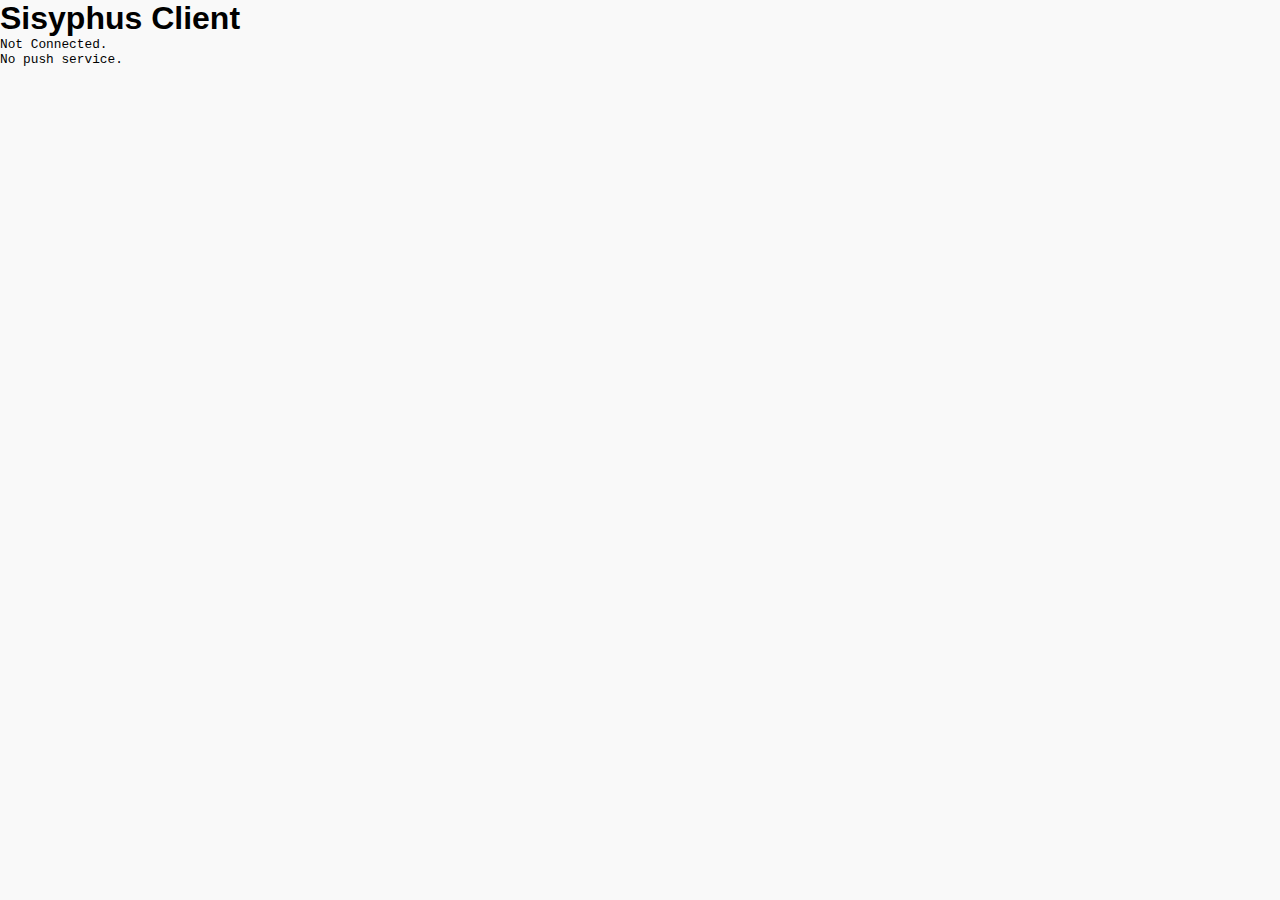
<file: sisyphus/index.html>
<!DOCTYPE html>
<html>
  <head>
    <meta charset="utf-8">
    <meta name="viewport" content="width=device-width,user-scalable=no,initial-scale=1">

    <title>Sisyphus Client</title>
    <link rel="stylesheet" href="style.css"/>

    <!-- Inline scripts are forbidden in Firefox OS apps (CSP restrictions),
         so we use a script file. -->
    <script src="app.js" defer></script>

  </head>

  <body>
    <!-- This code is in the public domain. Enjoy! -->
    <h1>Sisyphus Client</h1>
    <div id="config">
      <h2>Config</h2>
      <div class="row"><label for="server">Server</label><input id="server" placeholder="remotehost:8080" /></div>
      <div class="row"><label for="name">Name</label><input id="name" placeholder="Optional friendly name" /></div>
      <div class="row control"><button id="go">Go!</button></div>
    </div>
    <div id="status">
      Not Connected.
    <div>
  </body>

</html>
</file>
<file: sisyphus/style.css>
* {padding:0; margin:0}
html {font-family: "Fira Sans",Arial; background-color:#f9f9f9}
h2{font-size:110%;position:absolute; top:6ex; left:-2EX;transform:rotate(-90deg);color:#ccc}
.error {color:#c00;font-weight:bold;}
#config {margin-left:1em;border-left:8px solid #aaf9aa;padding-left: :.5em;padding-bottom:1em;}
#config button {border:0;padding:5px;border-radius:10px;margin-left:20px;}
#config input {border:1px solid #ccc;padding:2px;width:12em;}
#config label {display:inline-block;min-width:4em;}
#status {display:block;font-family:"courier new",monospace;max-height:60%;width:100%;overflow-x:scroll;font-size:80%;}
</file>
